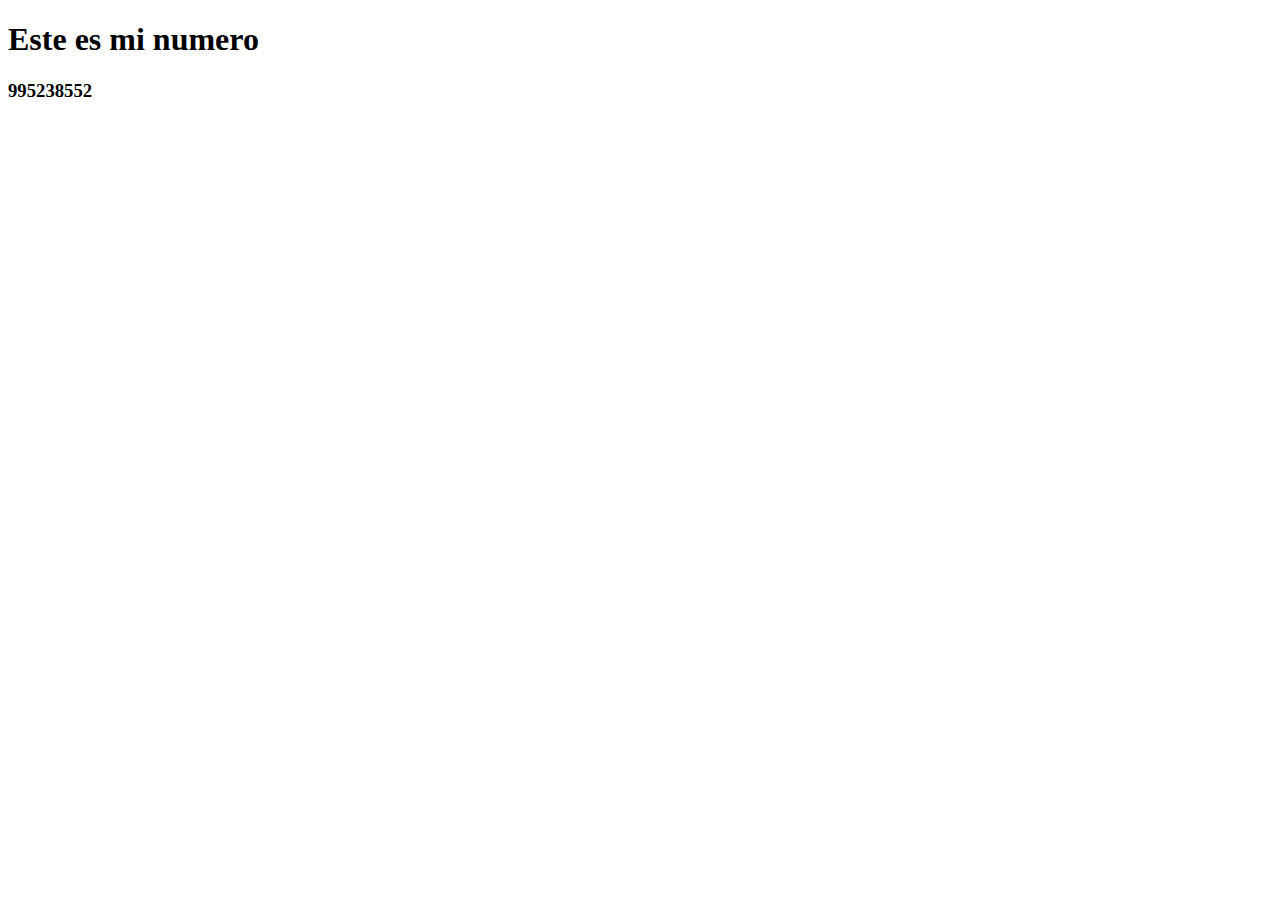
<file: contacto.html>
<!DOCTYPE html>
<html lang="en">
<head>
    <meta charset="UTF-8">
    <meta name="viewport" content="width=device-width, initial-scale=1.0">
    <title>Document</title>
</head>
<body>
    <h1>Este es mi numero</h1>
    <h3>995238552</h3>
</body>
</html>
</file>
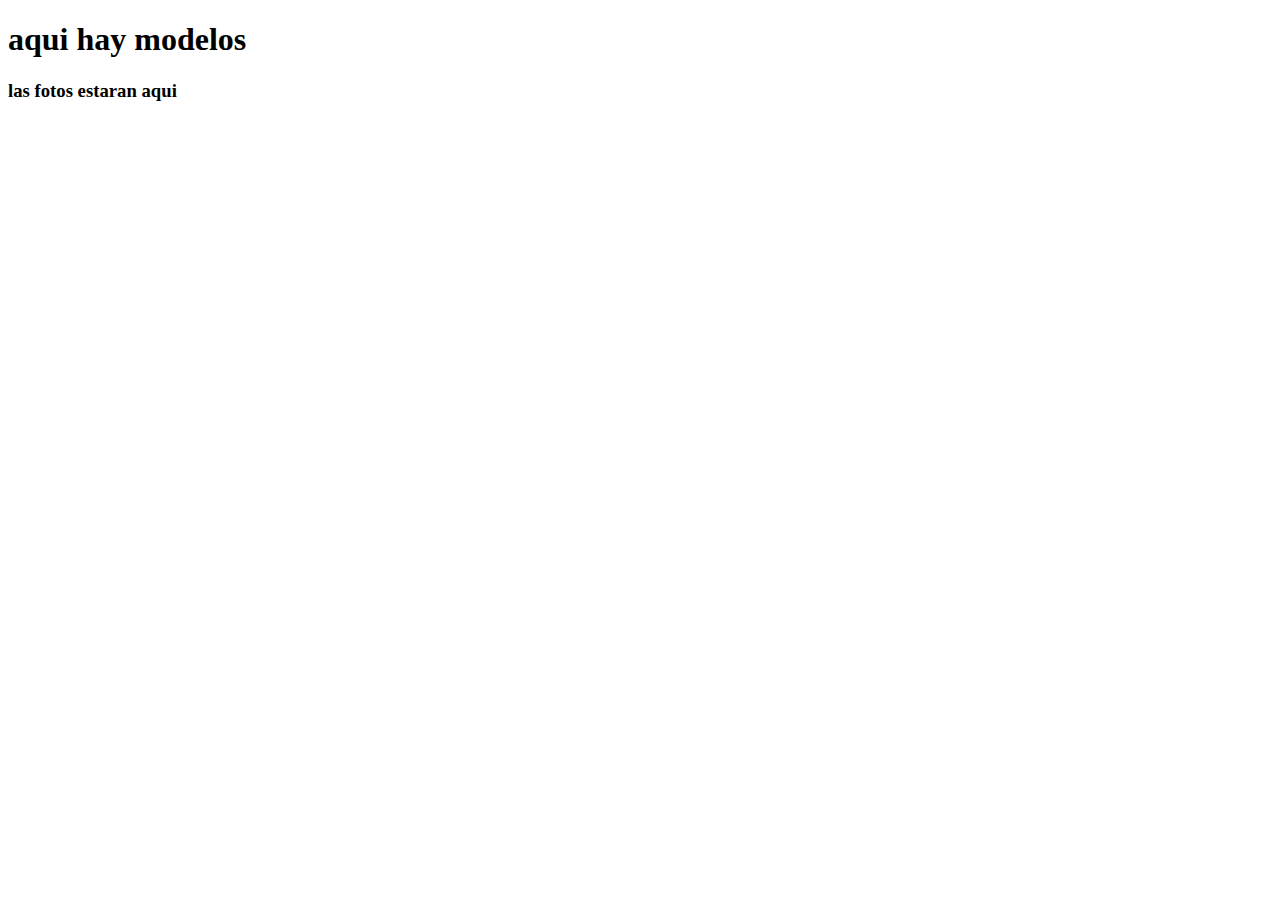
<file: modelos.html>
<!DOCTYPE html>
<html lang="en">
<head>
    <meta charset="UTF-8">
    <meta name="viewport" content="width=device-width, initial-scale=1.0">
    <title>Document</title>
</head>
<body>
    <h1>aqui hay modelos</h1>
    <h3>las fotos estaran aqui</h3>
    
</body>
</html>
</file>
